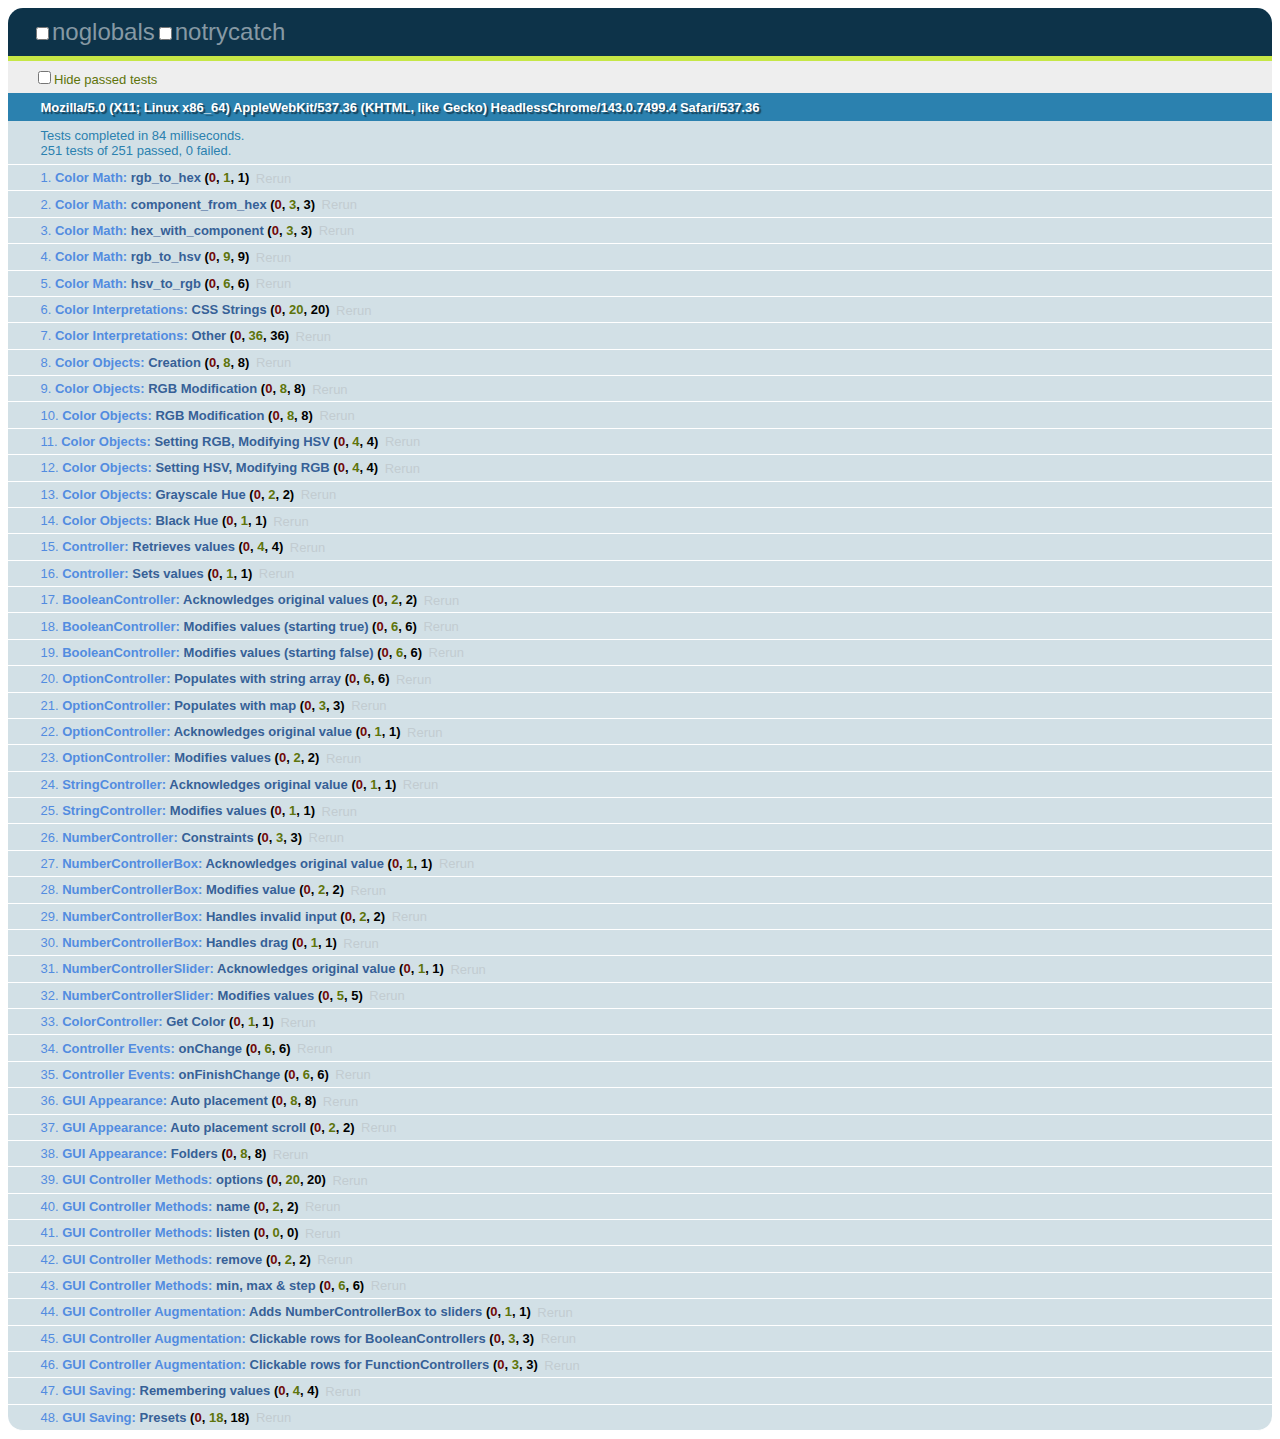
<file: lib/dat-gui/tests/index.html>
<!DOCTYPE HTML PUBLIC "-//W3C//DTD HTML 4.01 Transitional//EN"
    "http://www.w3.org/TR/html4/loose.dtd">
<html>
<head>

  <link rel="stylesheet" href="qunit.css" type="text/css" media="screen"/>
  <script type="text/javascript" src="qunit.js"></script>
  <script type="text/javascript" src="jquery.js"></script>
  
  <script type="text/javascript" src="../build/dat.gui.min.js"></script>
  <script type="text/javascript">

  $.noConflict();
  jQuery(document).ready(function($) {

    var math = dat.color.math;
    var interpret = dat.color.interpret;
    var Color = dat.color.Color;
    var dom = dat.dom.dom;
    var Controller = dat.controllers.Controller;
    var BooleanController = dat.controllers.BooleanController;
    var OptionController = dat.controllers.OptionController;
    var StringController = dat.controllers.StringController;
    var NumberController = dat.controllers.NumberController;
    var NumberControllerBox = dat.controllers.NumberControllerBox;
    var NumberControllerSlider = dat.controllers.NumberControllerSlider;
    var FunctionController = dat.controllers.FunctionController;
    var ColorController = dat.controllers.ColorController;
    var GUI = dat.gui.GUI;


    module("Color Math");

    test("rgb_to_hex", function() {

      equal(
          math.rgb_to_hex(100, 255, 20),
          0x64ff14
      );

    });

    test("component_from_hex", function() {

      equal(
          math.component_from_hex(0xff3366, 0),
          0x66,
          'get blue'
      );

      equal(
          math.component_from_hex(0xff3366, 1),
          0x33,
          'get green'
      );

      equal(
          math.component_from_hex(0xff3366, 2),
          0xff,
          'get red'
      );

    });

    test("hex_with_component", function() {

      equal(
          math.hex_with_component(0x002203, 0, 0x32),
          0x002232,
          'replace blue'
      );

      equal(
          math.hex_with_component(0x002203, 1, 0x32),
          0x003203,
          'replace green'
      );

      equal(
          math.hex_with_component(0x002203, 2, 0x32),
          0x322203,
          'replace red'
      );

    });

    test("rgb_to_hsv", function() {

      match(
          math.rgb_to_hsv(173, 52, 141),
          {
            h: 315.86776859504135,
            s: 0.6994219653179191,
            v: 0.6784313725490196
          });

      match(
          math.rgb_to_hsv(10, 10, 10),
          {
            h: NaN,
            s: 0,
            v: 0.0392156862745098
          }, 'grayscale');

      match(
          math.rgb_to_hsv(0, 0, 0),
          {
            h: NaN,
            s: 0,
            v: 0
          }, 'black');

    });

    test("hsv_to_rgb", function() {

      match(
          math.hsv_to_rgb(255, 0.85, 0.46),
          {
            r: 42.52125000000001,
            g: 17.595000000000006,
            b: 117.30000000000001
          });

      match(
          math.hsv_to_rgb(0, 0, 0.46),
          {
            r: 117.30000000000001,
            g: 117.30000000000001,
            b: 117.30000000000001
          }, 'grayscale');

    });

    module("Color Interpretations");

    test("CSS Strings", function() {

      match(
          interpret('#ccc'),
          {
            hex: 0xcccccc,
            space: 'HEX',
            conversionName: 'THREE_CHAR_HEX'
          },
          'THREE_CHAR_HEX'
      );

      match(
          interpret('#f09'),
          {
            hex: 0xff0099,
            space: 'HEX',
            conversionName: 'THREE_CHAR_HEX'
          },
          'THREE_CHAR_HEX'
      );

      match(
          interpret('#0f93cd'),
          {
            hex: 0x0f93cd,
            space: 'HEX',
            conversionName: 'SIX_CHAR_HEX'
          },
          'SIX_CHAR_HEX'
      );

      match(
          interpret('rgba(255,10,200,0.3)'),
          {
            r: 255,
            g: 10,
            b: 200,
            a: 0.3,
            space: 'RGB',
            conversionName: 'CSS_RGBA'
          },
          'CSS_RGBA'
      );

      match(
          interpret('rgb(255,10,200)'),
          {
            r: 255,
            g: 10,
            b: 200,
            space: 'RGB',
            conversionName: 'CSS_RGB'
          },
          'CSS_RGB'
      );

    });

    test("Other", function() {

      match(
          interpret(0xff3322),
          {
            hex: 0xff3322,
            space: 'HEX',
            conversionName: 'HEX'
          },
          'HEX'
      );

      match(
          interpret([255, 255, 0]),
          {
            r: 255,
            g: 255,
            b: 0,
            space: 'RGB',
            conversionName: 'RGB_ARRAY'
          },
          'RGB_ARRAY'
      );


      match(
          interpret([0, 110, 255, 0.3]),
          {
            r: 0,
            g: 110,
            b: 255,
            a: 0.3,
            space: 'RGB',
            conversionName: 'RGBA_ARRAY'
          },
          'RGBA_ARRAY'
      );

      match(
          interpret({
                r: 255,
                g: 255,
                b: 200
              }),
          {
            r: 255,
            g: 255,
            b: 200,
            space: 'RGB',
            conversionName: 'RGB_OBJ'
          },
          'RGB_OBJ'
      );

      match(
          interpret({
                r: 255,
                g: 255,
                b: 200,
                a: 0.2
              }),
          {
            r: 255,
            g: 255,
            b: 200,
            a: 0.2,
            space: 'RGB',
            conversionName: 'RGBA_OBJ'
          },
          'RGBA_OBJ'
      );

      match(
          interpret({
                h: 360,
                s: 1,
                v: 0.5
              }),
          {
            h: 360,
            s: 1,
            v: 0.5,
            space: 'HSV',
            conversionName: 'HSV_OBJ'
          },
          'HSV_OBJ'
      );

      match(
          interpret({
                h: 360,
                s: 1,
                v: 0.5,
                a: 0.8
              }),
          {
            h: 360,
            s: 1,
            v: 0.5,
            a: 0.8,
            space: 'HSV',
            conversionName: 'HSVA_OBJ'
          },
          'HSVA_OBJ'
      );

      match(
          interpret('Failuuureeee'),
          false,
          'FAIL'
      );

    });

    module("Color Objects");

    test("Creation", function() {

      var c = new Color(255, 100, 20, 0.3);

      equal(c.r, 255, 'red');
      equal(c.g, 100, 'green');
      equal(c.b, 20, 'blue');
      equal(c.a, 0.3, 'alpha');

      equal(c.hex, 0xff6414, 'hex');

      equal(Math.round(c.h), 20, 'hue');
      equal(Math.round(c.s * 100), 92, 'saturation');
      equal(Math.round(c.v * 100), 100, 'value');

    });

    test("RGB Modification", function() {

      var c = new Color(255, 100, 20, 0.3);

      c.r -= 100;

      equal(c.r, 155, 'green');
      equal(c.g, 100, 'green');
      equal(c.b, 20, 'blue');
      equal(c.a, 0.3, 'alpha');

      equal(c.hex, 0x9b6414, 'hex');

      equal(Math.round(c.h), 36, 'hue');
      equal(Math.round(c.s * 100), 87, 'saturation');
      equal(Math.round(c.v * 100), 61, 'value');

    });

    test("RGB Modification", function() {

      var c = new Color(255, 100, 20, 0.3);

      c.r -= 100;

      equal(c.r, 155, 'green');
      equal(c.g, 100, 'green');
      equal(c.b, 20, 'blue');
      equal(c.a, 0.3, 'alpha');

      equal(c.hex, 0x9b6414, 'hex');

      equal(Math.round(c.h), 36, 'hue');
      equal(Math.round(c.s * 100), 87, 'saturation');
      equal(Math.round(c.v * 100), 61, 'value');

    });

    test("Setting RGB, Modifying HSV", function() {

      var c = new Color(255, 0, 100);

      c.s = 1;

      equal(c.r, 255);
      equal(c.g, 0);
      equalish(c.b, 100, 0.00001);
      equal(c.a, 1);

    });


    test("Setting HSV, Modifying RGB", function() {

      var c = new Color({ h: 340, s: 0.3, v: 0.9 });

      c.g = 0;

      equal(c.h, 312);
      equal(c.s, 1);
      equal(c.v, 0.9);
      equal(c.a, 1);

    });

    test("Grayscale Hue", function() {

      var c = new Color(120, 100, 20, 0.3);

      var prevHue = c.h;

      equal(typeof c.h, 'number');

      // Make graysale
      c.g = c.b = c.r;

      equal(c.h, prevHue, 'grayscale, hue intact');

    });

    test("Black Hue", function() {

      var c = new Color(120, 100, 20, 0.3);

      var prevHue = c.h;
      console.log('heh?');

      c.r = 0;
      c.b = 0;
      c.g = 0;

      equal(c.h, prevHue, 'black, hue intact');

    });

		function match(a, b, msg) {
	
			for (var i in b) {
				if (b[i] !== b[i]) {
					ok(a[i] !== a[i], msg)
				} else {
					equal(b[i], a[i], msg);
				}
			}
	
		}
		
		function equalish(a, b, tolerance, label) {
			return ok(Math.abs(a - b) < tolerance, label);
		}


  

    function initObject() {
      return {
        numberProperty: 10,
        stringProperty: 'foo',
        booleanProperty: false,
        functionProperty: function() {
          // do something
        },
        anotherBooleanProperty: true,
        colorProperty: "#ffffff"
      };
    }

    var hidden = document.createElement('div');
    hidden.style.display = 'none';
    document.body.appendChild(hidden);

    module("Controller");

    test("Retrieves values", function() {

      var object = initObject();

      var c1 = new Controller(object, 'numberProperty');
      var c2 = new Controller(object, 'stringProperty');
      var c3 = new Controller(object, 'booleanProperty');
      var c4 = new Controller(object, 'functionProperty');

      equal(c1.getValue(), object.numberProperty, "Number property");
      equal(c2.getValue(), object.stringProperty, "String property");
      equal(c3.getValue(), object.booleanProperty, "Boolean property");
      equal(c4.getValue(), object.functionProperty, "Function property");

    });

    test("Sets values", function() {
      var object = initObject();

      var c1 = new Controller(object, 'numberProperty');
      c1.setValue(40);

      equal(40, object.numberProperty);

    });

    module("BooleanController");

    test("Acknowledges original values", function() {

      var object = initObject();
      var c1 = new BooleanController(object, 'booleanProperty');
      var c2 = new BooleanController(object, 'anotherBooleanProperty');

      equal(c1.__checkbox.checked,
          object.booleanProperty);
          
console.log(c2.__checkbox.getAttribute('checked'));
          
      equal(c2.__checkbox.getAttribute('checked') === 'checked',
          object.anotherBooleanProperty);

    });

    test("Modifies values (starting true)", function() {

      var object = { booleanProperty: true };

      var c1 = new BooleanController(object, 'booleanProperty');

      // Must append this to body for click to work
      hidden.appendChild(c1.domElement);

      dom.fakeEvent(c1.__checkbox, 'click');
      equal(false, object.booleanProperty, 'changes');
      equal(false, c1.__checkbox.checked, 'checkbox valid');

      dom.fakeEvent(c1.__checkbox, 'click');
      equal(true, object.booleanProperty, 'changes back');

      equal(true, c1.__checkbox.checked, 'checkbox valid');        



      object.booleanProperty = false;
      dom.fakeEvent(c1.__checkbox, 'click');
      equal(false, object.booleanProperty, 'maintains sync');
      equal(false, c1.__checkbox.checked, 'checkbox valid');

    });

    test("Modifies values (starting false)", function() {

      var object = { booleanProperty: false };

      var c1 = new BooleanController(object, 'booleanProperty');

      // Must append this to body for click to work
      hidden.appendChild(c1.domElement);

      dom.fakeEvent(c1.__checkbox, 'click');
      equal(true, object.booleanProperty, 'changes');
      equal(true, c1.__checkbox.checked, 'checkbox valid');

      dom.fakeEvent(c1.__checkbox, 'click');
      equal(false, object.booleanProperty, 'changes back');
      equal(false, c1.__checkbox.checked, 'checkbox valid');

      object.booleanProperty = true;
      dom.fakeEvent(c1.__checkbox, 'click');
      equal(true, object.booleanProperty, 'maintains sync');
      equal(true, c1.__checkbox.checked, 'checkbox valid');


    });

    module("OptionController");

    test("Populates with string array", function() {
      var object = initObject();
      var options = ['Jono', 'Doug', 'George'];

      var c1 = new OptionController(object, 'stringProperty',
          options);

//        hidden.appendChild(c1.domElement);

      $(c1.__select).children().each(function(index) {
        equal(options[index], this.innerHTML);
        equal(options[index], $(this).attr('value'));
      });

    });

    test("Populates with map", function() {
      var object = initObject();
      var options = {
        'Small': 0,
        'Medium': 2,
        'Large': 10
      };

      var c1 = new OptionController(object, 'stringProperty',
          options);

//        hidden.appendChild(c1.domElement);

      $(c1.__select).children().each(function(index) {
        equal(options[this.innerHTML], $(this).attr('value'));
      });

    });

    test("Acknowledges original value", function() {
      var object = initObject();
      var options = {
        'Small': 0,
        'Medium': 2,
        'Large': object.numberProperty
      };

      var c1 = new OptionController(object, 'numberProperty',
          options);

//        hidden.appendChild(c1.domElement);

      equal($(c1.__select).val(), object.numberProperty);

    });

    test("Modifies values", function() {
      var object = initObject();
      var options = {
        'Small': 0,
        'Medium': 2,
        'Large': 10
      };

      var c1 = new OptionController(object, 'numberProperty',
          options);

      var c2 = new OptionController(object, 'stringProperty', ['a', 'b', 'c']);

//        hidden.appendChild(c1.domElement);

      var elem = $(c1.__select).val(options['Medium'])[0];
      dom.fakeEvent(elem, 'change');

      equal(options['Medium'], object.numberProperty, 'Number property');

      elem = $(c2.__select).val('b')[0];
      dom.fakeEvent(elem, 'change');

      equal('b', object.stringProperty, 'String property');

    });

    module("StringController");

    test("Acknowledges original value", function() {
      var object = initObject();
      var c1 = new StringController(object, 'stringProperty');

      equal($(c1.__input).val(), object.stringProperty);

    });

    test("Modifies values", function() {
      var object = initObject();
      var c1 = new StringController(object, 'stringProperty');

      var newVal = (new Date()).toJSON();

      var elem = $(c1.__input).val(newVal)[0];
      dom.fakeEvent(elem, 'change');

      equal(newVal, object.stringProperty);

    });

    module("NumberController");

    test("Constraints", function() {
      var object = initObject();
      var params = { min: 0, max: 10, step: 2 };

      var c1 = new NumberController(object,
          'numberProperty', params);

      c1.setValue(12);
      equal(object.numberProperty, params.max, "Maximum values");

      c1.setValue(-20);
      equal(object.numberProperty, params.min, "Minimum values");

      c1.setValue(1);
      equal(object.numberProperty, 2, "Steps");

    });

    module("NumberControllerBox");

    test("Acknowledges original value", function() {
      var object = initObject();
      var c1 = new NumberControllerBox(object,
          'numberProperty');

//        var newVal = Date.now();
//
//        $(c1.__input).val(newVal).trigger('change');
//
      equal($(c1.__input).val(), object.numberProperty.toString());

    });

    test("Modifies value", function() {
      var object = initObject();
      var c1 = new NumberControllerBox(object,
          'numberProperty');

      var newVal = Date.now();

      var elem = $(c1.__input).val(newVal)[0];
      dom.fakeEvent(elem, 'change');

      equal(typeof object.numberProperty, 'number');
      equal(object.numberProperty, newVal);

    });


    test("Handles invalid input", function() {
      var object = initObject();
      var c1 = new NumberControllerBox(object,
          'numberProperty');

      var newVal = '~! I98* omg this is not a N&^&*^umber.e-083.9';
      var prevVal = object.numberProperty;

      var elem = $(c1.__input).val(newVal)[0];
      dom.fakeEvent(elem, 'change');

      equal(typeof object.numberProperty, 'number');
      equal(object.numberProperty, prevVal);

    });


    test("Handles drag", function() {

      var object = { numberProperty: 0 };
      var params = { step: Math.random() * 21 };

      var c1 = new NumberControllerBox(object,
          'numberProperty', params);

      var prevVal = object.numberProperty;
      var disp = Math.round(Math.random() * 100);

      var elem = c1.__input;

      dom.fakeEvent(elem, 'mousedown', {
        x: 0,
        y: 0
      });
      dom.fakeEvent(window, 'mousemove', {
        x: 0,
        y: disp
      });
      dom.fakeEvent(window, 'mouseup');

      equal(object.numberProperty, prevVal + params.step * -disp);

    });

    module("NumberControllerSlider");

    test("Acknowledges original value", function() {
      
      var object = initObject();

      var min = 0, max = 50;

      var c1 = new NumberControllerSlider(object, 'numberProperty', min, max);

      document.body.appendChild(c1.domElement);

      var bw = dom.getWidth(c1.__background);
      var fw = dom.getWidth(c1.__foreground);

      document.body.removeChild(c1.domElement);

      equalish(fw/bw, (object.numberProperty - min) / (max - min), 0.01, 'Slider width indicative of value.');

    });

    test("Modifies values", function() {

      var object = initObject();

      var min = 0, max = 50;

      var c1 = new NumberControllerSlider(object, 'numberProperty', min, max, 1);

      document.body.appendChild(c1.domElement);

      var o = dom.getOffset(c1.domElement);
      var w = dom.getWidth(c1.domElement);

      dom.fakeEvent(c1.__background, 'mousedown', {
        x: o.left + w/2,
        y: o.top
      });

      var bw = dom.getWidth(c1.__background);
      var fw = dom.getWidth(c1.__foreground);

      equal(object.numberProperty, (min+max)/2, 'Mouse down');

      equalish(fw/bw, (object.numberProperty - min) / (max - min), 0.01, 'Slider width still indicative of value.');

      dom.fakeEvent(window, 'mousemove', {
        x: o.left,
        y: o.top
      });

      fw = dom.getWidth(c1.__foreground);


      equal(object.numberProperty, min, 'Mouse move');

      equal(fw/bw, (object.numberProperty - min) / (max - min), 'Slider width still indicative of value.');


      dom.fakeEvent(window, 'mouseup');
      
      dom.fakeEvent(window, 'mousemove', {
        x: o.left+w,
        y: o.top
      });

      equal(object.numberProperty, min, 'Mouse releases drag');

      document.body.removeChild(c1.domElement);


    });

    module("ColorController");

    test("Get Color", function() {
      var object = initObject();
      var c1 = new ColorController(object, 'colorProperty');
      document.body.appendChild(c1.domElement);

      var input = c1.domElement.getElementsByTagName("input")[0];
      equal(input.value, object.colorProperty, "Input value is the same as the colorProperty");

      document.body.removeChild(c1.domElement);
    });

/*
    test("Set Color", function() {
      // get from click, get from hover
      var object = initObject();
      var c1 = new ColorController(object, 'colorProperty');

      document.body.appendChild(c1.domElement);
      var input = c1.domElement.getElementsByTagName("input")[0];

      // type in color
      input.value = "#ff0";

      // TODO fake events for keys not working
      dom.fakeEvent(input, 'keydown', { keyCode: 13 });

      // click sv field

      // click hue slider

      equal(1,0, "TODO: add set color tests.");

      document.body.removeChild(c1.domElement);
    });
*/
    module("Controller Events");

    test("onChange", function() {

      var object = initObject();

      var c0 = new NumberControllerSlider(object, 'numberProperty');
      var c1 = new NumberControllerBox(object, 'numberProperty');
      var c2 = new StringController(object, 'stringProperty');
      var c3 = new BooleanController(object, 'booleanProperty');
      var c4 = new FunctionController(object, 'functionProperty');
      var c5 = new OptionController(object, 'stringProperty', [0,1,2]);

      var c0_changed = false;
      var c1_changed = false;
      var c2_changed = false;
      var c3_changed = false;
      var c4_changed = false;
      var c5_changed = false;

      c0.onChange(function() {
        c0_changed = true;
      });

      c1.onChange(function() {
        c1_changed = true;
      });

      c2.onChange(function() {
        c2_changed = true;
      });

      c3.onChange(function() {
        c3_changed = true;
      });

      c4.onChange(function() {
        c4_changed = true;
      });
      
      c5.onChange(function() {
        c5_changed = true;
      });

      hidden.appendChild(c3.domElement);

      c0.setValue(0.5);
      c1.setValue(10);
      c2.setValue('hey');
      c3.setValue(false);
      c4.fire();
      c5.setValue('yo');

      ok(c1_changed, 'NumberControllerSlider');
      ok(c1_changed, 'NumberControllerBox');
      ok(c2_changed, 'StringController');
      ok(c3_changed, 'BooleanController');
      ok(c4_changed, 'FunctionController');
      ok(c5_changed, 'OptionController');

    });

    test("onFinishChange", function() {

      var object = initObject();

      var min = 0, max = 100;

      var c0 = new NumberControllerSlider(object, 'numberProperty', min, max);
      var c1 = new NumberControllerBox(object, 'numberProperty');
      var c2 = new StringController(object, 'stringProperty');

      var c0_changed = false;
      var c1_changed = false;
      var c2_changed = false;

      c0.onFinishChange(function() {
        c0_changed = true;
      });

      document.body.appendChild(c0.domElement);

      var o = dom.getOffset(c0.domElement);
      var w = dom.getWidth(c0.domElement);

      dom.fakeEvent(c0.__background, 'mousedown', {
        x: o.left + w/2,
        y: o.top
      });

      ok(!c0_changed, 'NumberControllerSlider didn\'t jump the gun ...');

      dom.fakeEvent(window, 'mousemove', {
        x: o.left,
        y: o.top
      });
      dom.fakeEvent(window, 'mouseup', {
        x: o.left,
        y: o.top
      });

      ok(c0_changed, 'NumberControllerSlider fires when needed.');

      document.body.removeChild(c0.domElement);

      c1.onFinishChange(function() {
        c1_changed = true;
      });

      document.body.appendChild(c1.domElement);

      c1.__input.focus();
      c1.__input.value = '1';
      ok(!c1_changed, 'NumberControllerBox didn\'t jump the gun ...');
      c1.__input.value += '2';
      c1.__input.blur();

      document.body.removeChild(c1.domElement);

      ok(c1_changed, 'NumberControllerBox fires when needed.');

      c2.onFinishChange(function() {
        c2_changed = true;
      });

      document.body.appendChild(c2.domElement);

      c2.__input.focus();
      c2.__input.value = 'friendBudd';
      ok(!c2_changed, 'StringController didn\'t jump the gun ...');
      c2.__input.value += 'y';
      c2.__input.blur();

      document.body.removeChild(c2.domElement);

      ok(c2_changed, 'StringController fires when needed.');

    });

		function equalish(a, b, tolerance, label) {
			return ok(Math.abs(a - b) < tolerance, label);
		}

  

    module('GUI Appearance');

    test('Auto placement', function() {

      var gui = new GUI();
      gui.add({ x: 0 }, 'x');

      var gui2 = new GUI();
      gui2.add({ x: 0 }, 'x');

      equal($('.dg.ac').length, 1, 'A single auto-place container created');
      equal($('.dg.ac').children().length, 2, 'Containing two GUI\'s');

      equal(gui.parent, undefined);
      equal(gui2.parent, undefined);

      $('.dg.ac').children().each(function(key, value) {
        ok($(value).hasClass(GUI.CLASS_AUTO_PLACE), 'GUI has auto-place class');
        ok($(value).hasClass(GUI.CLASS_MAIN), 'GUI has main class');

      });

      gui.destroy();
      gui2.destroy();

    });

    test('Auto placement scroll', function() {

      var gui = new GUI();

      // Add a lot of controllers. This will fail if you have some freakishly tall monitor.
      for (var i = 0; i < 50; i++) {
        gui.add({ x: 0 }, 'x');
      }

      ok($(gui.domElement).hasClass(GUI.CLASS_TOO_TALL), 'GUI has too tall class');
      notEqual($(gui.domElement).children('ul')[0].style.height, 'auto');

      gui.destroy();


    });

    test('Folders', function() {

      var gui = new GUI();
      gui.add({x:0}, 'x');

      var name1 = 'name';
      var f1 = gui.addFolder(name1);

      f1.add({ x: 0 }, 'x');

      equal(f1.name, name1, "Accepts name");
      equal($(f1.domElement).find('li.title').html(), name1, "Displays name");

      equal(f1.closed, true, "Closed by default");
      ok($(f1.domElement).find('ul').hasClass(GUI.CLASS_CLOSED), "Has closed class");

      var title = $(f1.domElement).find('li.title')[0];

      dom.fakeEvent(title, 'click');

      equal(f1.closed, false, "Opens on click");
      ok(!$(f1.domElement).find('ul').hasClass(GUI.CLASS_CLOSED), "Opens on click");

      dom.fakeEvent(title, 'click');

      equal(f1.closed, true, "Closes back up");
      ok($(f1.domElement).find('ul').hasClass(GUI.CLASS_CLOSED), "Closes back up");

      gui.destroy();

    });


    module("GUI Controller Methods");

    test('options', function() {

      var gui = new GUI();

      var controller = gui.add({ x: 0 }, 'x').options(0, 1, 2, 3, 4);

      $(controller.__select).children().each(function(key, value) {
        equals(value.innerHTML, key, 'By array name okay');
        equals(value.value, key, 'By array value okay');
      });

      controller = gui.add({ x: 0 }, 'x').options(
          {
            0: '0',
            1: '1',
            2: '2',
            3: '3',
            4: '4'
          }
      );

      $(controller.__select).children().each(function(key, value) {
        equals(value.innerHTML, key, 'By array name okay');
        equals(value.value, key, 'By array value okay');
      });

      gui.destroy();

    });

    test('name', function() {

      var gui = new GUI();

      var name = 'hey man';
      var name2 = 'yoyoo';

      var controller = gui.add({ x: 0 }, 'x').name(name);

      equals($(controller.__li).find('.property-name').html(), name);

      controller.name(name2);
      equals($(controller.__li).find('.property-name').html(), name2);

      gui.destroy();

    });

    test('listen', function() {

      var gui = new GUI();

      var obj = { x: 0 };

      var returned1 = gui.add(obj, 'x');
      var returned2 = returned1.listen();

      obj.x = 10;

      setTimeout(function() {
        ok(returned1 === returned2, 'Returns self');

        equal(returned1.__input.value, obj.x, 'Updates display');
        gui.destroy();
      }, 0);

    });

    test('remove', function() {

      var gui = new GUI();

      var c = gui.add({x:0}, 'x');

      ok($.contains(gui.domElement, c.domElement), "Now you see it");
      c.remove();

      ok(!$.contains(gui.domElement, c.domElement), "Now you don't.");

      gui.destroy();

    });


    test('min, max & step', function() {

      var gui = new GUI();

      var min = -10;
      var max = 200;
      var step = 5;

      var c = gui.add({ x: 0 }, 'x');

      c.min(min);
      equals(c.__min, min, 'min');

      c.step(step);
      equals(c.__step, step, 'step');

      var c2 = c.max(max);
      equals(c.__max, max, 'max');

      notEqual(c2, c, 'Controller has changed.');

      ok($(c2.__li).find('.slider').length > 0, 'Slider added');

      equals(c.__step, step, 'step intact');

      gui.destroy();

    });

    module("GUI Controller Augmentation");

    test('Adds NumberControllerBox to sliders', function() {
      var gui = new GUI();

      var c = gui.add({ x: 0 }, 'x', 0, 10);

      ok($(c.__li).find('input').length > 0, 'NumberControllerBox added');

      gui.destroy();

    });

    test('Clickable rows for BooleanControllers', function() {

      var gui = new GUI();

      var c = gui.add({ x: false }, 'x');

      equal(c.__checkbox.checked, false, 'Acknowledges original');

      dom.fakeEvent(c.__li, 'click');

      equal($(c.__checkbox).attr('checked'), 'checked', 'Changes when I click the row');

      dom.fakeEvent(c.__li, 'click');

      equal(c.__checkbox.checked, false, 'Changes back');

      gui.destroy();

    });

    test('Clickable rows for FunctionControllers', function() {

      expect(3);

      var gui = new GUI();

      var c = gui.add({ x: function() {
        ok(true)
      } }, 'x');

      dom.fakeEvent(c.__li, 'click');
      c.fire();
      dom.fakeEvent(c.__li, 'click');

      gui.destroy();

    });

    module('GUI Saving');

    test('Remembering values', function() {

      var object = {
        number: 0,
        boolean: false,
        string: 'hey'
      };

      var controllers = {};

      var changed = {
        number: -20,
        boolean: true,
        string: 'hang'
      };

      var gui = new GUI();
      gui.remember(object);

      for (var i in object) {
        controllers[i] = gui.add(object, i);
      }

      for (i in controllers) {
        controllers[i].setValue(changed[i]);
      }

      var saveObject = gui.getSaveObject();

      gui.destroy();

      gui = new GUI({
            load: saveObject
          });

      gui.remember(object);

      for (i in object) {
        controllers[i] = gui.add(object, i);
        equal(object[i], changed[i]);
      }

      ensurePresetSelectDisplay(gui);

      gui.destroy();

    });

    test('Presets', function() {

      var presetName = 'New Preset';

      var object = {
        number: 0,
        boolean: false,
        string: 'hey'
      };

      var original = {};

      for (var i in object) {
        original[i] = object[i];
      }

      var controllers = {};

      var changed = {
        number: -20,
        boolean: true,
        string: 'hang'
      };

      var gui = new GUI();
      gui.remember(object);

      for (i in object) {
        controllers[i] = gui.add(object, i);
      }

      for (i in controllers) {
        controllers[i].setValue(changed[i]);
      }

      ensurePresetSelectDisplay(gui);

      gui.saveAs(presetName);

      ensurePresetSelectDisplay(gui);

      var saveObject = gui.getSaveObject();
      console.log(saveObject);

      gui.destroy();

      gui = new GUI({
            load: saveObject
          });

      gui.remember(object);

      for (i in object) {
        controllers[i] = gui.add(object, i);
        equal(object[i], changed[i], "Uses last defined preset");
      }

      equal(gui.preset, presetName, "Preset value correct");
      ensurePresetSelectDisplay(gui);

      gui.destroy();

      gui = new GUI({
            preset: "Default",
            load: saveObject
          });

      gui.remember(object);

      for (i in object) {
        controllers[i] = gui.add(object, i);
        equal(object[i], original[i], "Loads with explicitly set preset");
      }

      equal(gui.preset, "Default", "Preset value correct");
      ensurePresetSelectDisplay(gui);

      gui.preset = presetName;

      for (i in object) {
        equal(object[i], changed[i], "Changes via gui.preset property");
      }

      $(gui.__preset_select).val('Default');
      dom.fakeEvent(gui.__preset_select, 'change');

      for (i in object) {
        equal(object[i], original[i], "Changes via dropdown");
      }

      gui.destroy();

    });

    function ensurePresetSelectDisplay(gui) {

      equal($(gui.__preset_select).children('option:selected')[0].value, gui.preset, "Dropdown display matches preset value");

    }
 
  
});
</script>
  
</head>
<body>
<h1 id="qunit-header"></h1>

<h2 id="qunit-banner"></h2>

<div id="qunit-testrunner-toolbar"></div>
<h2 id="qunit-userAgent"></h2>
<ol id="qunit-tests"></ol>
<div id="qunit-fixture">test markup, will be hidden</div>
</body>
</html>
</file>
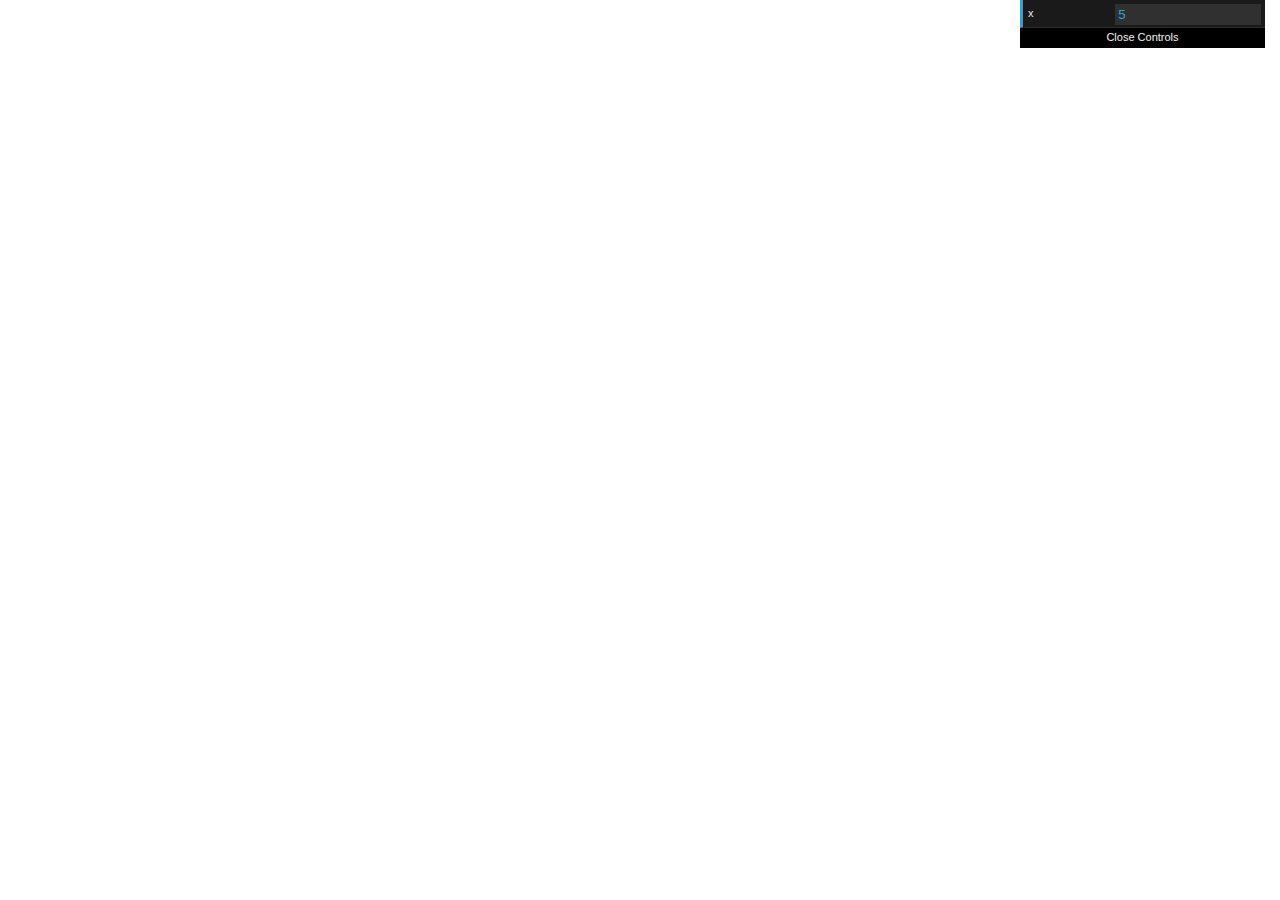
<file: lib/dat-gui/example.html>
<!DOCTYPE html>
<html>
<head>
</head>
<body>
  <script type="text/javascript" src="build/dat.gui.min.js"></script>
  <script type="text/javascript">
    var obj = { x: 5 };
    var gui = new dat.GUI();
	gui.add(obj, 'x');	
  </script>
</body>
</html>
</file>
<file: lib/dat-gui/tests/qunit.css>
/**
 * QUnit 1.2.0pre - A JavaScript Unit Testing Framework
 *
 * http://docs.jquery.com/QUnit
 *
 * Copyright (c) 2011 John Resig, Jörn Zaefferer
 * Dual licensed under the MIT (MIT-LICENSE.txt)
 * or GPL (GPL-LICENSE.txt) licenses.
 */

/** Font Family and Sizes */

#qunit-tests, #qunit-header, #qunit-banner, #qunit-testrunner-toolbar, #qunit-userAgent, #qunit-testresult {
	font-family: "Helvetica Neue Light", "HelveticaNeue-Light", "Helvetica Neue", Calibri, Helvetica, Arial, sans-serif;
}

#qunit-testrunner-toolbar, #qunit-userAgent, #qunit-testresult, #qunit-tests li { font-size: small; }
#qunit-tests { font-size: smaller; }


/** Resets */

#qunit-tests, #qunit-tests ol, #qunit-header, #qunit-banner, #qunit-userAgent, #qunit-testresult {
	margin: 0;
	padding: 0;
}


/** Header */

#qunit-header {
	padding: 0.5em 0 0.5em 1em;

	color: #8699a4;
	background-color: #0d3349;

	font-size: 1.5em;
	line-height: 1em;
	font-weight: normal;

	border-radius: 15px 15px 0 0;
	-moz-border-radius: 15px 15px 0 0;
	-webkit-border-top-right-radius: 15px;
	-webkit-border-top-left-radius: 15px;
}

#qunit-header a {
	text-decoration: none;
	color: #c2ccd1;
}

#qunit-header a:hover,
#qunit-header a:focus {
	color: #fff;
}

#qunit-banner {
	height: 5px;
}

#qunit-testrunner-toolbar {
	padding: 0.5em 0 0.5em 2em;
	color: #5E740B;
	background-color: #eee;
}

#qunit-userAgent {
	padding: 0.5em 0 0.5em 2.5em;
	background-color: #2b81af;
	color: #fff;
	text-shadow: rgba(0, 0, 0, 0.5) 2px 2px 1px;
}


/** Tests: Pass/Fail */

#qunit-tests {
	list-style-position: inside;
}

#qunit-tests li {
	padding: 0.4em 0.5em 0.4em 2.5em;
	border-bottom: 1px solid #fff;
	list-style-position: inside;
}

#qunit-tests.hidepass li.pass, #qunit-tests.hidepass li.running  {
	display: none;
}

#qunit-tests li strong {
	cursor: pointer;
}

#qunit-tests li a {
	padding: 0.5em;
	color: #c2ccd1;
	text-decoration: none;
}
#qunit-tests li a:hover,
#qunit-tests li a:focus {
	color: #000;
}

#qunit-tests ol {
	margin-top: 0.5em;
	padding: 0.5em;

	background-color: #fff;

	border-radius: 15px;
	-moz-border-radius: 15px;
	-webkit-border-radius: 15px;

	box-shadow: inset 0px 2px 13px #999;
	-moz-box-shadow: inset 0px 2px 13px #999;
	-webkit-box-shadow: inset 0px 2px 13px #999;
}

#qunit-tests table {
	border-collapse: collapse;
	margin-top: .2em;
}

#qunit-tests th {
	text-align: right;
	vertical-align: top;
	padding: 0 .5em 0 0;
}

#qunit-tests td {
	vertical-align: top;
}

#qunit-tests pre {
	margin: 0;
	white-space: pre-wrap;
	word-wrap: break-word;
}

#qunit-tests del {
	background-color: #e0f2be;
	color: #374e0c;
	text-decoration: none;
}

#qunit-tests ins {
	background-color: #ffcaca;
	color: #500;
	text-decoration: none;
}

/*** Test Counts */

#qunit-tests b.counts                       { color: black; }
#qunit-tests b.passed                       { color: #5E740B; }
#qunit-tests b.failed                       { color: #710909; }

#qunit-tests li li {
	margin: 0.5em;
	padding: 0.4em 0.5em 0.4em 0.5em;
	background-color: #fff;
	border-bottom: none;
	list-style-position: inside;
}

/*** Passing Styles */

#qunit-tests li li.pass {
	color: #5E740B;
	background-color: #fff;
	border-left: 26px solid #C6E746;
}

#qunit-tests .pass                          { color: #528CE0; background-color: #D2E0E6; }
#qunit-tests .pass .test-name               { color: #366097; }

#qunit-tests .pass .test-actual,
#qunit-tests .pass .test-expected           { color: #999999; }

#qunit-banner.qunit-pass                    { background-color: #C6E746; }

/*** Failing Styles */

#qunit-tests li li.fail {
	color: #710909;
	background-color: #fff;
	border-left: 26px solid #EE5757;
	white-space: pre;
}

#qunit-tests > li:last-child {
	border-radius: 0 0 15px 15px;
	-moz-border-radius: 0 0 15px 15px;
	-webkit-border-bottom-right-radius: 15px;
	-webkit-border-bottom-left-radius: 15px;
}

#qunit-tests .fail                          { color: #000000; background-color: #EE5757; }
#qunit-tests .fail .test-name,
#qunit-tests .fail .module-name             { color: #000000; }

#qunit-tests .fail .test-actual             { color: #EE5757; }
#qunit-tests .fail .test-expected           { color: green;   }

#qunit-banner.qunit-fail                    { background-color: #EE5757; }


/** Result */

#qunit-testresult {
	padding: 0.5em 0.5em 0.5em 2.5em;

	color: #2b81af;
	background-color: #D2E0E6;

	border-bottom: 1px solid white;
}

/** Fixture */

#qunit-fixture {
	position: absolute;
	top: -10000px;
	left: -10000px;
}
</file>
